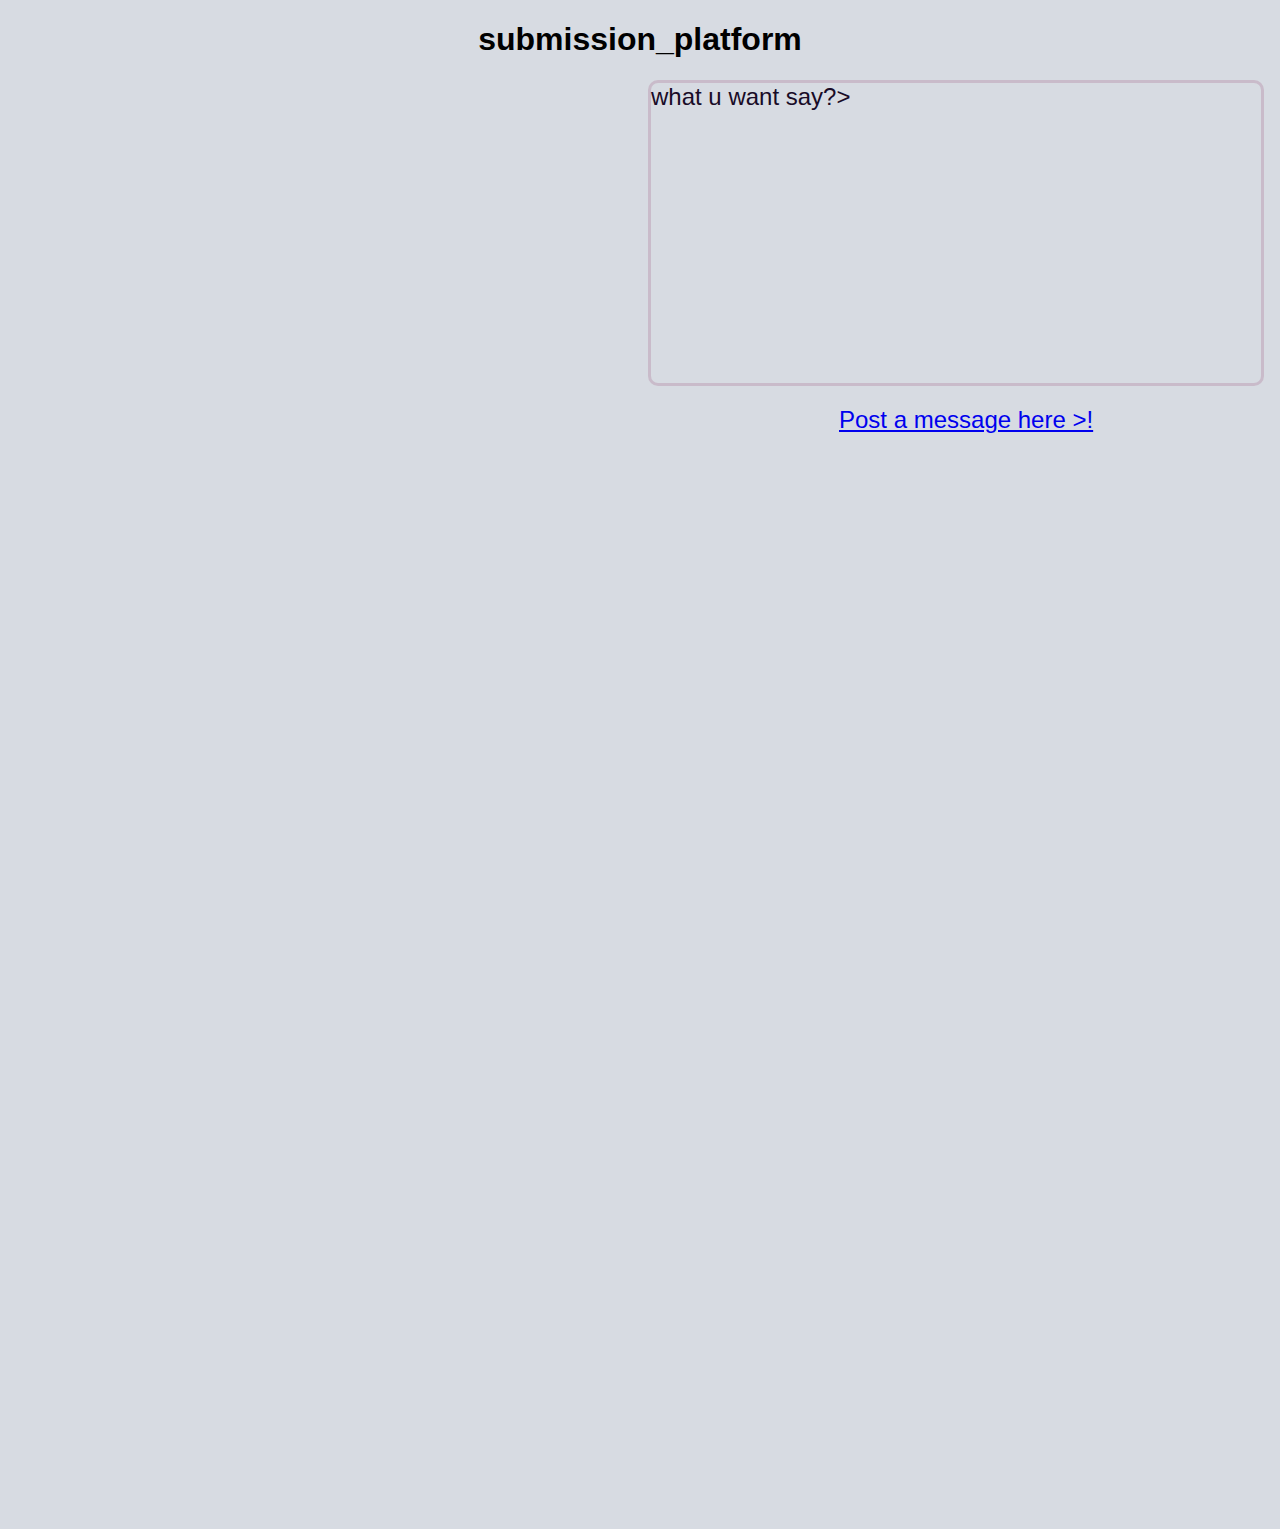
<file: index.html>
<!DOCTYPE html>
<html lang="en">
<head>
    <meta charset="UTF-8">
    <meta name="viewport" content="width=device-width, initial-scale=1.0">
    <title>投稿平台</title>
    <link href="style.css" rel="stylesheet" />
</head>
<body>
    <h1>
        submission_platform
    </h1>
    <div class="box-1">
        what u want say?>
    </div>
    <a href="Contribute.html">Post a message here >!</a>
</body>
</html>
</file>
<file: style.css>
body {
    background-color:rgb(215, 219, 226);
    height: 1500px;
    font-family:'Gill Sans', 'Gill Sans MT', Calibri, 'Trebuchet MS', sans-serif
}

.box-1 {

    width: 610px;
    height: 300px;
    border: rgba(185, 153, 176, 0.479) solid ;
    position: relative ;left: 640px;
    border-radius: 10px;
    color: rgb(25, 11, 39);
    font-size: 150%;
    
}


h1 {
    text-align: center;
}

a{
    position: relative; left: 831px;top: 20px;
    font-size: 150%;
}

a:hover{
    color: rgb(62, 74, 112);
}
</file>
